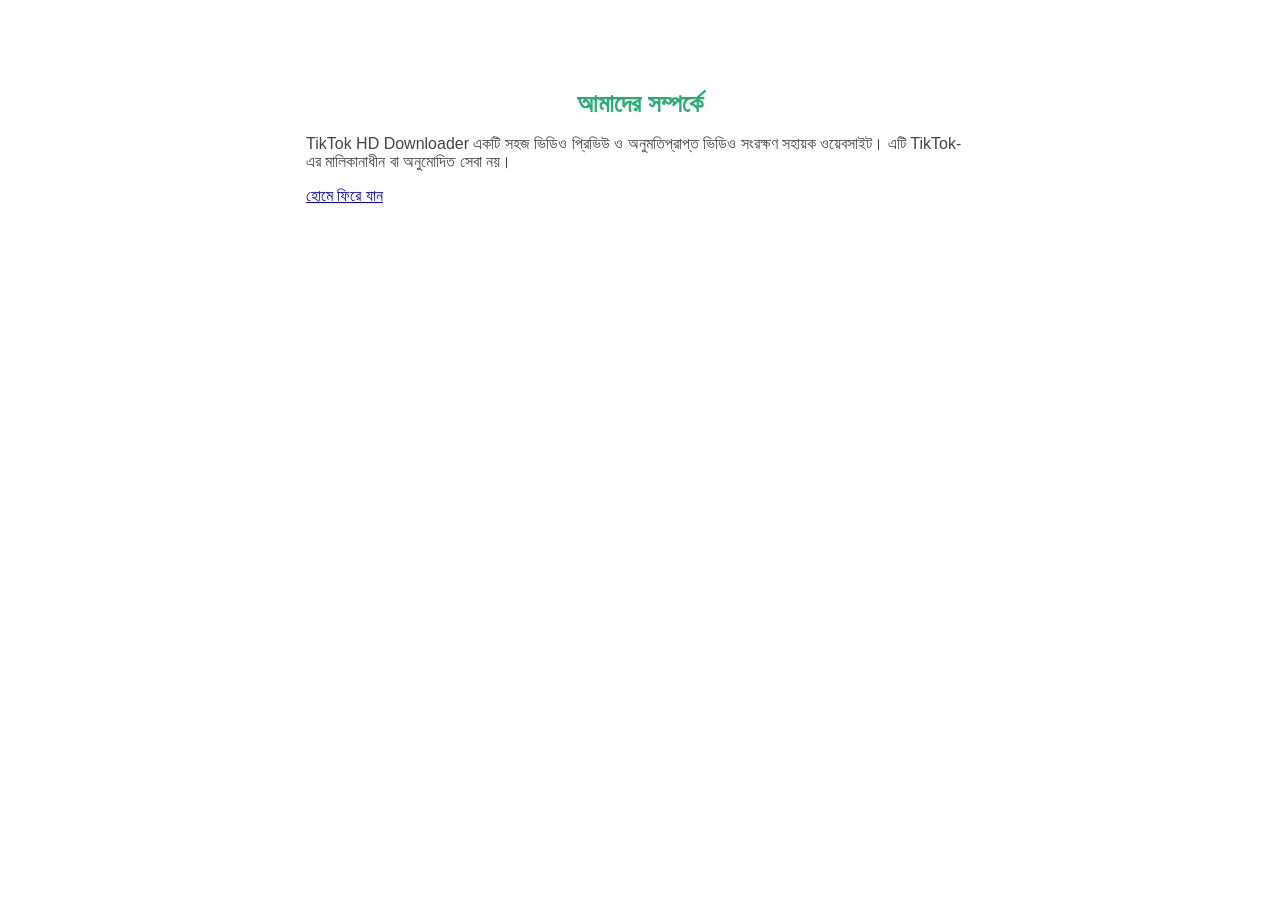
<file: about.html>
<!doctype html><html lang="bn"><head><meta charset="utf-8"><meta name="viewport" content="width=device-width,initial-scale=1"><title>আমাদের সম্পর্কে</title><link rel="stylesheet" href="style.css"></head><body><main class="wrap"><section class="panel"><h1>আমাদের সম্পর্কে</h1><p>TikTok HD Downloader একটি সহজ ভিডিও প্রিভিউ ও অনুমতিপ্রাপ্ত ভিডিও সংরক্ষণ সহায়ক ওয়েবসাইট। এটি TikTok-এর মালিকানাধীন বা অনুমোদিত সেবা নয়।</p><a href="index.html">হোমে ফিরে যান</a></section></main></body></html>
</file>
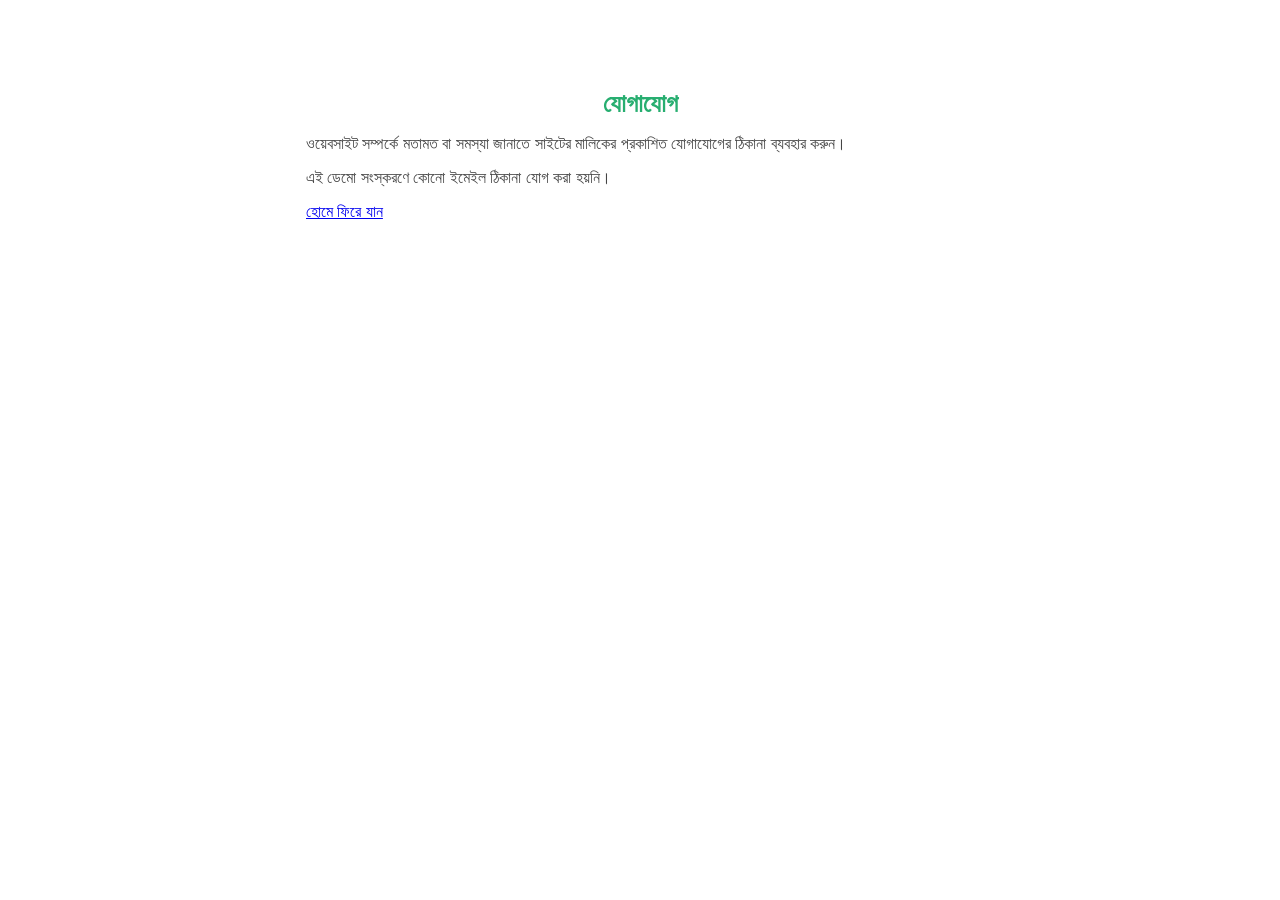
<file: contact.html>
<!doctype html><html lang="bn"><head><meta charset="utf-8"><meta name="viewport" content="width=device-width,initial-scale=1"><title>যোগাযোগ</title><link rel="stylesheet" href="style.css"></head><body><main class="wrap"><section class="panel"><h1>যোগাযোগ</h1><p>ওয়েবসাইট সম্পর্কে মতামত বা সমস্যা জানাতে সাইটের মালিকের প্রকাশিত যোগাযোগের ঠিকানা ব্যবহার করুন।</p><p>এই ডেমো সংস্করণে কোনো ইমেইল ঠিকানা যোগ করা হয়নি।</p><a href="index.html">হোমে ফিরে যান</a></section></main></body></html>
</file>
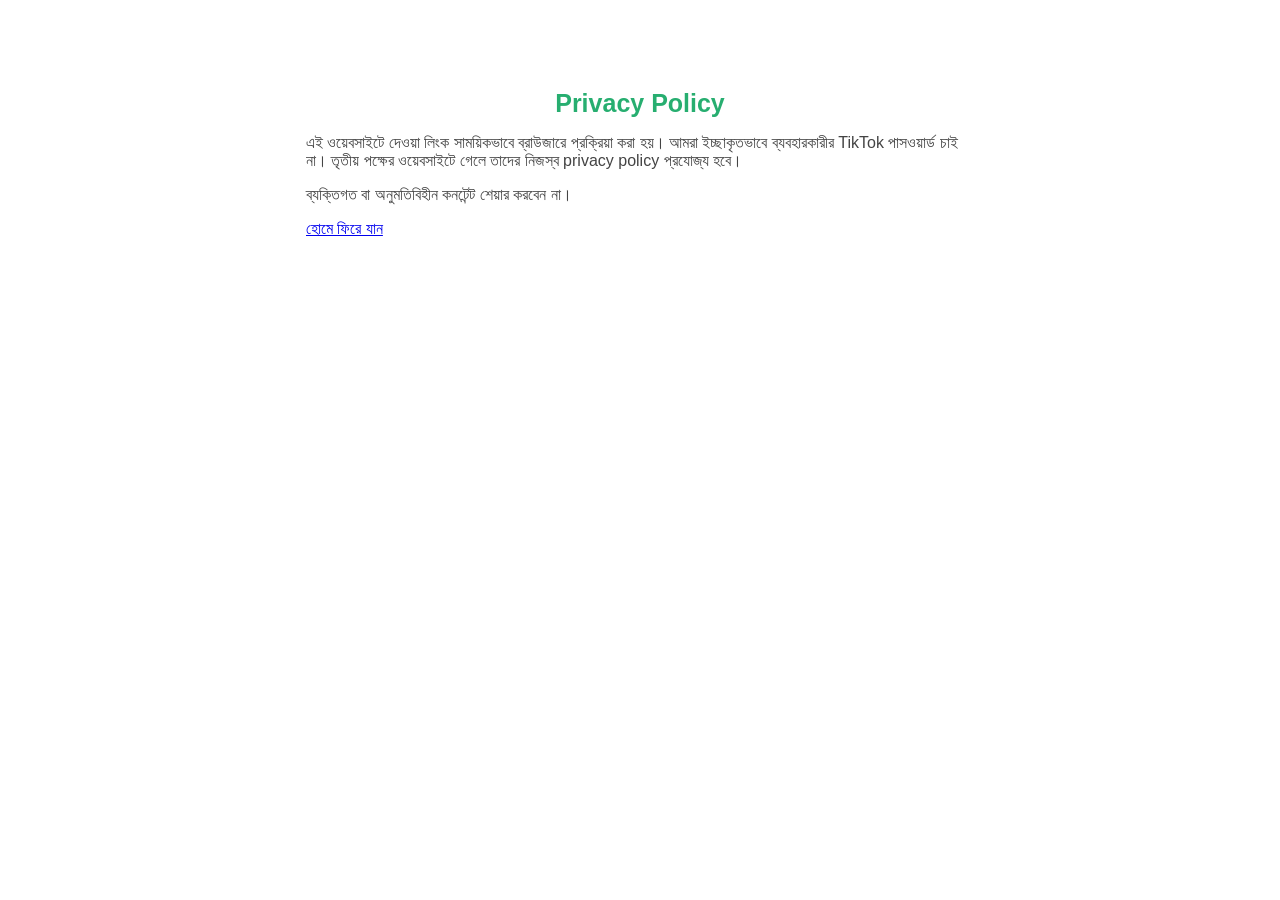
<file: privacy.html>
<!doctype html><html lang="bn"><head><meta charset="utf-8"><meta name="viewport" content="width=device-width,initial-scale=1"><title>Privacy Policy</title><link rel="stylesheet" href="style.css"></head><body><main class="wrap"><section class="panel"><h1>Privacy Policy</h1><p>এই ওয়েবসাইটে দেওয়া লিংক সাময়িকভাবে ব্রাউজারে প্রক্রিয়া করা হয়। আমরা ইচ্ছাকৃতভাবে ব্যবহারকারীর TikTok পাসওয়ার্ড চাই না। তৃতীয় পক্ষের ওয়েবসাইটে গেলে তাদের নিজস্ব privacy policy প্রযোজ্য হবে।</p><p>ব্যক্তিগত বা অনুমতিবিহীন কনটেন্ট শেয়ার করবেন না।</p><a href="index.html">হোমে ফিরে যান</a></section></main></body></html>
</file>
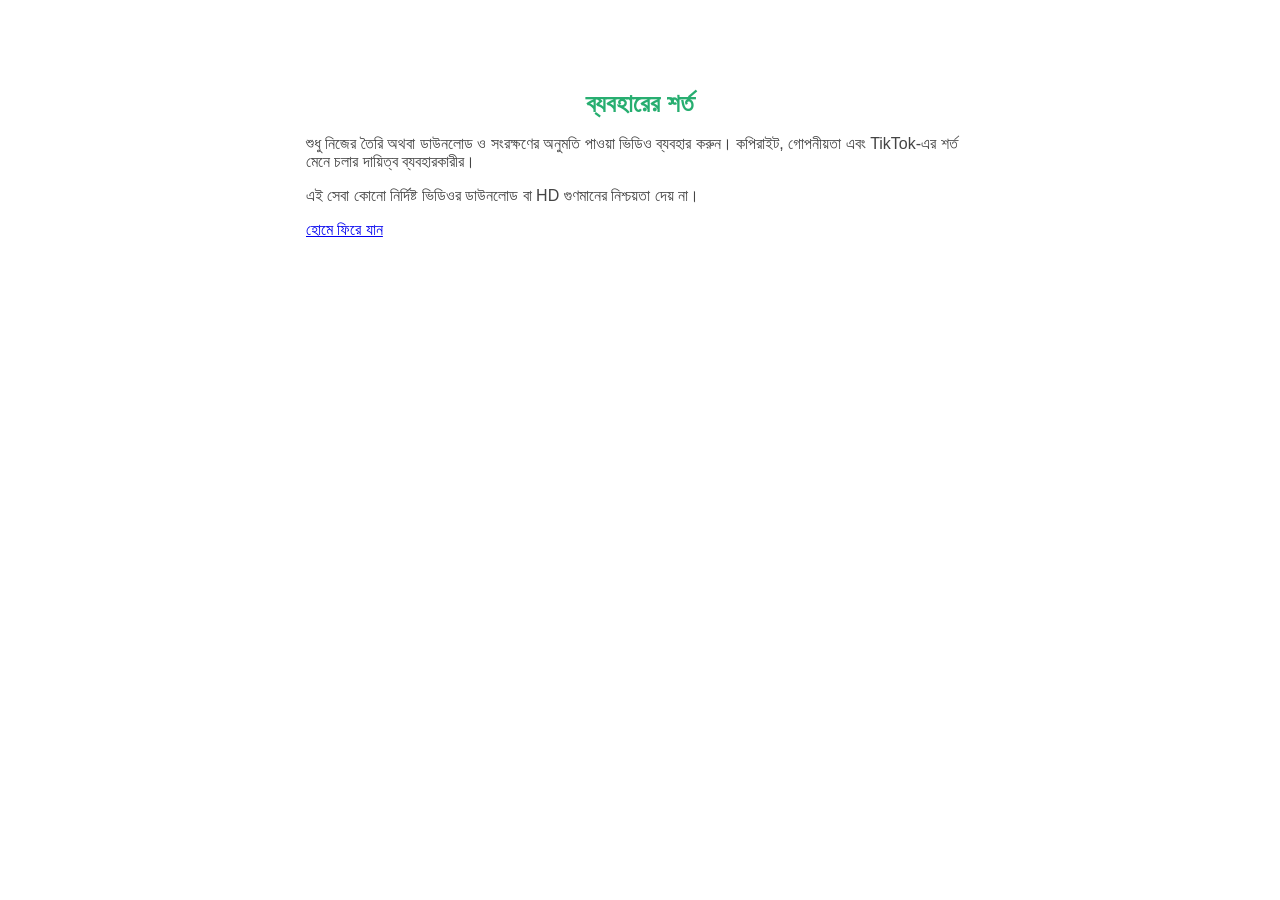
<file: terms.html>
<!doctype html><html lang="bn"><head><meta charset="utf-8"><meta name="viewport" content="width=device-width,initial-scale=1"><title>Terms</title><link rel="stylesheet" href="style.css"></head><body><main class="wrap"><section class="panel"><h1>ব্যবহারের শর্ত</h1><p>শুধু নিজের তৈরি অথবা ডাউনলোড ও সংরক্ষণের অনুমতি পাওয়া ভিডিও ব্যবহার করুন। কপিরাইট, গোপনীয়তা এবং TikTok-এর শর্ত মেনে চলার দায়িত্ব ব্যবহারকারীর।</p><p>এই সেবা কোনো নির্দিষ্ট ভিডিওর ডাউনলোড বা HD গুণমানের নিশ্চয়তা দেয় না।</p><a href="index.html">হোমে ফিরে যান</a></section></main></body></html>
</file>
<file: style.css>
*{box-sizing:border-box}body{margin:0;font-family:Arial,"Noto Sans Bengali",sans-serif;color:#444;background:#fff}.wrap{max-width:700px;margin:auto;padding:24px 16px}header{display:flex;align-items:center;gap:8px;color:#27ae70;font-size:25px;font-weight:bold;border-bottom:1px solid #eee;padding:12px 0 24px}header span{font-size:14px;border:1px solid #27ae70;border-radius:5px;padding:3px 7px}h1{text-align:center;color:#27ae70;font-size:25px;margin:54px 0 12px}.sub{text-align:center;font-size:18px;line-height:1.5}form{margin-top:28px}input{width:100%;padding:18px;border:2px solid #27ae70;border-radius:8px;font-size:17px}button{width:100%;padding:18px;margin-top:16px;background:#27b36f;color:white;border:0;border-radius:7px;font-size:20px;font-weight:bold}#status{min-height:25px;text-align:center;color:#b42342}#result{border:1px solid #ddd;border-radius:10px;padding:16px;margin-top:20px}#thumb{width:100%;max-height:260px;object-fit:contain}h2{font-size:18px}.format{display:flex;align-items:center;justify-content:space-between;gap:12px;border:1px solid #ddd;border-radius:8px;padding:12px;margin:10px 0}.format a{background:#27b36f;color:white;text-decoration:none;padding:10px 14px;border-radius:6px}.fine{font-size:13px;line-height:1.7;color:#777;margin-top:34px}@media(min-width:600px){.wrap{padding-top:35px}}
</file>
